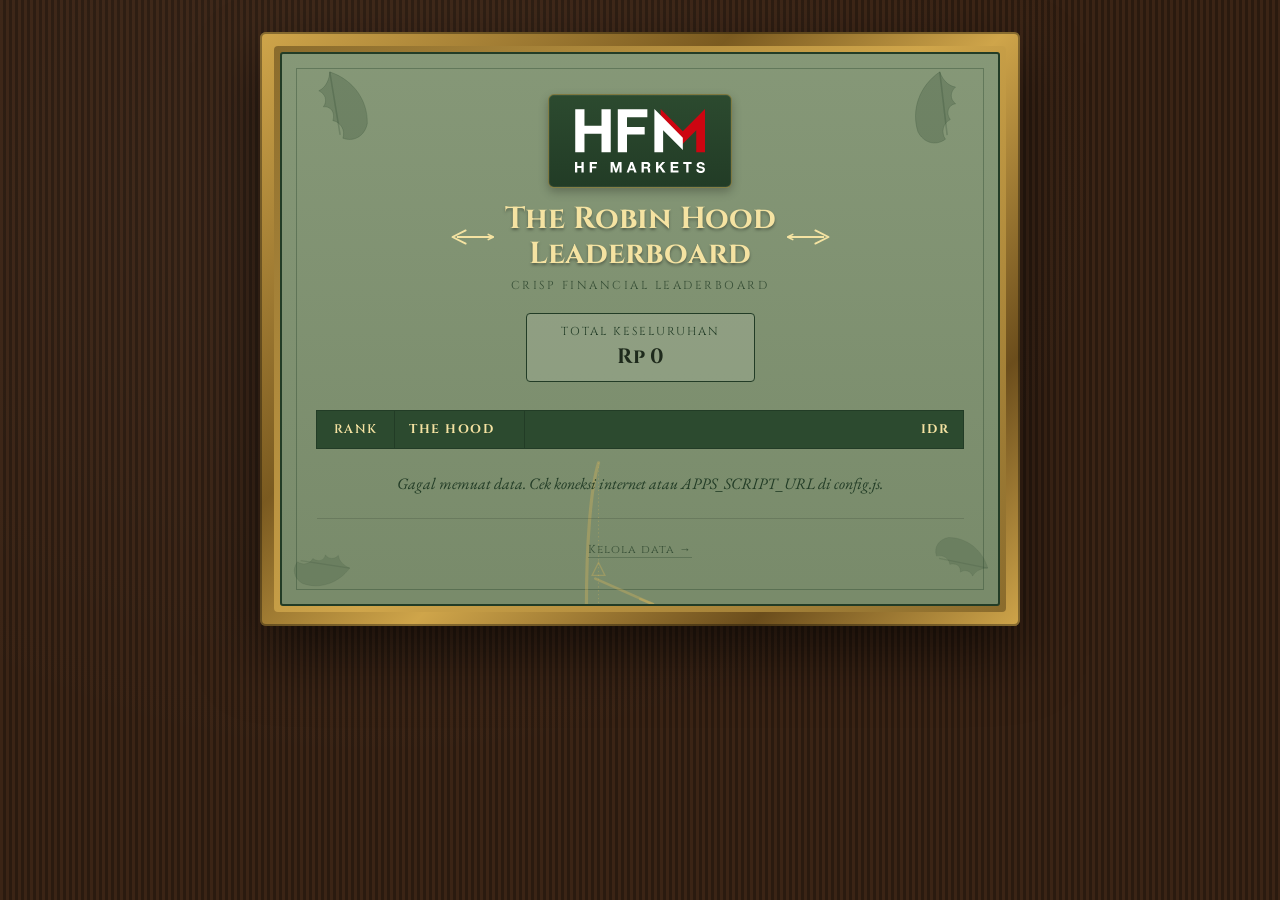
<file: index.html>
<!doctype html>
<html lang="id">
  <head>
    <meta charset="UTF-8" />
    <meta name="viewport" content="width=device-width, initial-scale=1.0" />
    <title>The Robin Hood Leaderboard — HFM</title>
    <link rel="preconnect" href="https://fonts.googleapis.com" />
    <link rel="preconnect" href="https://fonts.gstatic.com" crossorigin />
    <link
      href="https://fonts.googleapis.com/css2?family=Cinzel:wght@500;600;700;900&family=EB+Garamond:ital,wght@0,400;0,500;0,600;1,400&display=swap"
      rel="stylesheet"
    />
    <link rel="stylesheet" href="style.css" />
  </head>
  <!-- config.js berisi APPS_SCRIPT_URL, diisi setelah kamu deploy backend (lihat README.md) -->
  <body>
    <div class="wood-stage">
      <div class="frame">
        <div class="frame-inner">
          <div class="board">
            <!-- corner ornaments -->
            <svg class="leaf leaf-tl" viewBox="0 0 120 120">
              <use href="#oak-leaf" />
            </svg>
            <svg class="leaf leaf-tr" viewBox="0 0 120 120">
              <use href="#oak-leaf" />
            </svg>

            <header class="board-header">
              <div class="brand">
                <div class="brand-badge">
                  <img
                    class="brand-logo"
                    src="hfm-logo.svg"
                    alt="HFM - HF Markets"
                  />
                </div>
              </div>

              <h1 class="title">
                <svg class="arrow arrow-left" viewBox="0 0 60 24">
                  <use href="#arrow-icon" />
                </svg>
                <span>The Robin Hood<br />Leaderboard</span>
                <svg class="arrow arrow-right" viewBox="0 0 60 24">
                  <use href="#arrow-icon" />
                </svg>
              </h1>

              <p class="tagline">Crisp Financial Leaderboard</p>

              <div class="total-box">
                <span class="total-label">Total Keseluruhan</span>
                <span class="total-value" id="totalValue">Rp 0</span>
              </div>
            </header>

            <div class="table-wrap">
              <table class="board-table" id="boardTable">
                <thead>
                  <tr>
                    <th class="col-rank">Rank</th>
                    <th class="col-hood">The Hood</th>
                    <th class="col-idr">IDR</th>
                  </tr>
                </thead>
                <tbody id="boardBody">
                  <tr>
                    <td colspan="3" class="loading-row">Memuat data…</td>
                  </tr>
                </tbody>
              </table>

              <svg class="bow" viewBox="0 0 140 480">
                <use href="#bow-icon" />
              </svg>
            </div>

            <p class="updated-note" id="updatedNote"></p>
            <p class="admin-link"><a href="admin.html">Kelola data →</a></p>

            <svg class="leaf leaf-bl" viewBox="0 0 120 120">
              <use href="#oak-leaf" />
            </svg>
            <svg class="leaf leaf-br" viewBox="0 0 120 120">
              <use href="#oak-leaf" />
            </svg>
          </div>
        </div>
      </div>
    </div>

    <!-- reusable SVG symbols -->
    <svg width="0" height="0" style="position: absolute">
      <defs>
        <g id="oak-leaf">
          <path
            d="M60 10 C30 25 15 55 20 85 C25 100 40 108 55 100 C50 90 55 78 65 75 C60 65 65 55 75 55 C68 48 70 38 78 33 C68 30 62 20 60 10 Z"
          />
          <path d="M60 10 L58 95" stroke-width="2" fill="none" />
        </g>
        <g id="arrow-icon">
          <line x1="2" y1="12" x2="52" y2="12" stroke-width="2.5" />
          <path
            d="M40 3 L58 12 L40 21"
            fill="none"
            stroke-width="2.5"
            stroke-linejoin="round"
            stroke-linecap="round"
          />
          <line x1="2" y1="12" x2="10" y2="8" stroke-width="2" />
          <line x1="2" y1="12" x2="10" y2="16" stroke-width="2" />
        </g>
        <g id="bow-icon">
          <path
            d="M35 20 C10 100 10 380 35 460"
            fill="none"
            stroke-width="5"
            stroke-linecap="round"
          />
          <line
            x1="35"
            y1="20"
            x2="35"
            y2="460"
            stroke-width="1.4"
            stroke-dasharray="2 4"
          />
          <line
            x1="30"
            y1="200"
            x2="120"
            y2="240"
            stroke-width="4"
            stroke-linecap="round"
          />
          <path
            d="M120 240 L100 232 M120 240 L100 248"
            stroke-width="4"
            stroke-linecap="round"
          />
          <path d="M25 195 L45 195 L35 175 Z" />
        </g>
      </defs>
    </svg>

    <script src="config.js"></script>
    <script src="script.js"></script>
  </body>
</html>
</file>
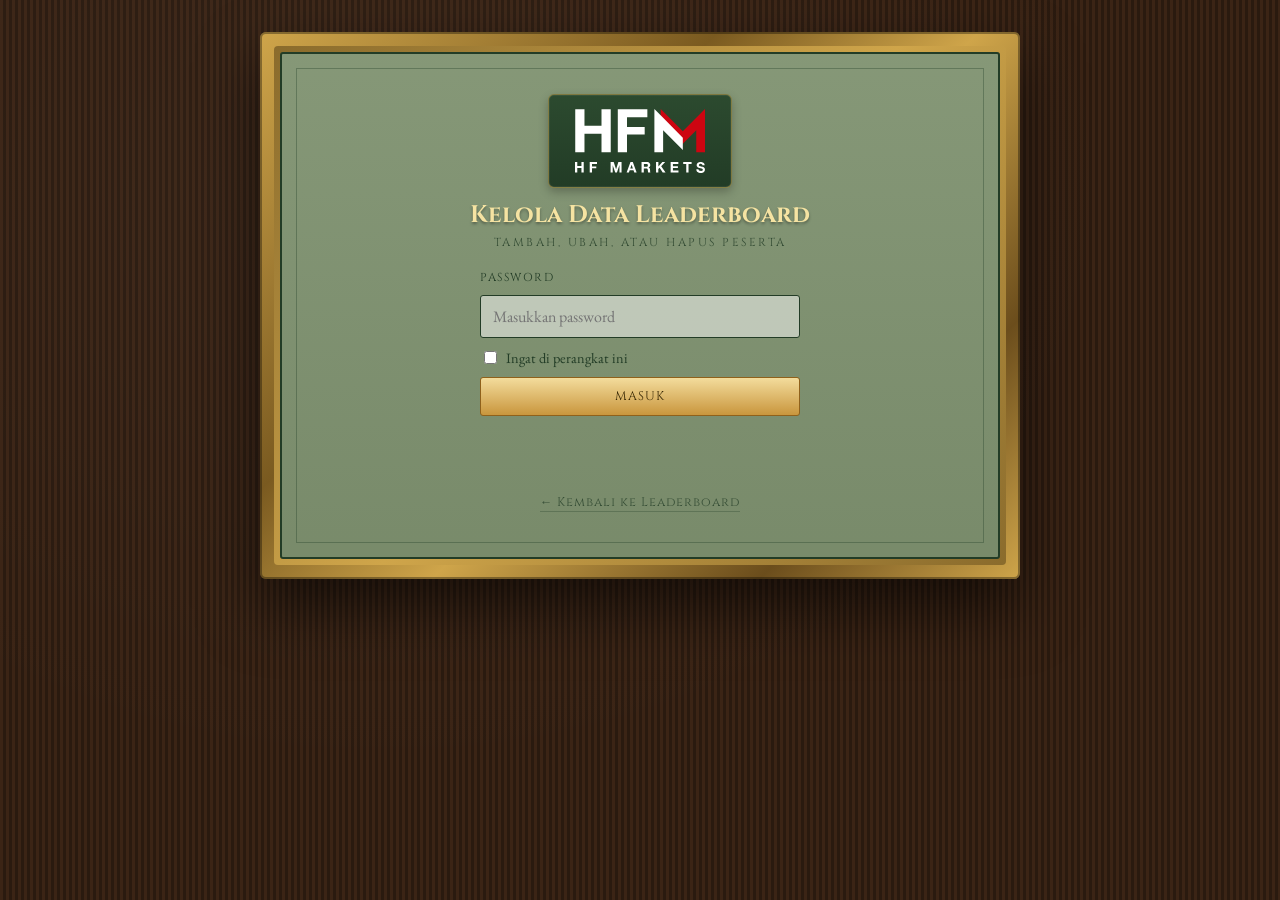
<file: admin.html>
<!DOCTYPE html>
<html lang="id">
<head>
<meta charset="UTF-8">
<meta name="viewport" content="width=device-width, initial-scale=1.0">
<title>Kelola Data — The Robin Hood Leaderboard</title>
<link rel="preconnect" href="https://fonts.googleapis.com">
<link rel="preconnect" href="https://fonts.gstatic.com" crossorigin>
<link href="https://fonts.googleapis.com/css2?family=Cinzel:wght@500;600;700;900&family=EB+Garamond:ital,wght@0,400;0,500;0,600;1,400&display=swap" rel="stylesheet">
<link rel="stylesheet" href="style.css">
<link rel="stylesheet" href="admin.css">
</head>
<body>

  <div class="wood-stage">
    <div class="frame">
      <div class="frame-inner">
        <div class="board admin-board">

          <header class="board-header">
            <div class="brand">
              <div class="brand-badge">
                <img class="brand-logo" src="hfm-logo.svg" alt="HFM - HF Markets">
              </div>
            </div>
            <h1 class="title admin-title"><span>Kelola Data Leaderboard</span></h1>
            <p class="tagline">Tambah, ubah, atau hapus peserta</p>
          </header>

          <!-- LOGIN -->
          <div id="loginPanel" class="login-panel">
            <label for="passwordInput">Password</label>
            <input type="password" id="passwordInput" placeholder="Masukkan password" autocomplete="current-password">
            <label class="remember-row">
              <input type="checkbox" id="rememberBox"> Ingat di perangkat ini
            </label>
            <button id="loginBtn" class="btn btn-primary">Masuk</button>
            <p id="loginError" class="admin-error"></p>
          </div>

          <!-- EDITOR (hidden until login) -->
          <div id="editorPanel" class="editor-panel" hidden>
            <div class="admin-toolbar">
              <button id="addRowBtn" class="btn btn-ghost">+ Tambah Peserta</button>
              <button id="saveBtn" class="btn btn-primary">Simpan Perubahan</button>
              <button id="logoutBtn" class="btn btn-text">Keluar</button>
            </div>

            <p id="statusMsg" class="admin-status"></p>

            <div class="table-wrap">
              <table class="board-table admin-table">
                <thead>
                  <tr>
                    <th>Nama</th>
                    <th class="col-hood">Kode</th>
                    <th class="col-idr">Jumlah (Rp)</th>
                    <th class="col-action"></th>
                  </tr>
                </thead>
                <tbody id="editorBody">
                  <tr><td colspan="4" class="loading-row">Memuat data…</td></tr>
                </tbody>
              </table>
            </div>
          </div>

          <p class="admin-link"><a href="index.html">← Kembali ke Leaderboard</a></p>
        </div>
      </div>
    </div>
  </div>

  <script src="config.js"></script>
  <script src="admin.js"></script>
</body>
</html>
</file>
<file: style.css>
:root {
  --wood-1: #3b2415;
  --wood-2: #2a1a0f;
  --gold-1: #d9b45a;
  --gold-2: #a9791f;
  --gold-3: #f3dc9c;
  --green-panel: #7f9270;
  --green-panel-dark: #6d7f60;
  --green-deep: #223c26;
  --green-header: #2c4a2f;
  --ink: #1e2a1c;
  --parchment-line: rgba(30, 42, 28, 0.18);
  --rank-gold: #b9862c;
  --rank-silver: #c9cdd1;
  --rank-bronze: #c9793f;
}

* {
  box-sizing: border-box;
}

html {
  margin: 0;
  min-height: 100%;
  width: 100%;
}

/* ---------- PERUBAHAN MENJADI ---------- */
body {
  margin: 0;
  min-height: 100vh;
  width: 100%;
  font-family: "EB Garamond", serif;
  color: var(--ink);
  /* Background tetap di body sebagai fondasi paling belakang */
  background:
    radial-gradient(
      ellipse at 30% 20%,
      rgba(255, 255, 255, 0.03),
      transparent 60%
    ),
    repeating-linear-gradient(90deg, var(--wood-1) 0 3px, var(--wood-2) 3px 6px);
}

.wood-stage {
  position: fixed;
  top: 0;
  left: 0;
  width: 100%;
  height: 100%;
  display: flex;
  align-items: flex-start;
  justify-content: center;
  padding: 32px 16px;
  overflow-y: auto;
  z-index: 1;
}

/* ---------- frame ---------- */
.frame {
  max-width: 760px;
  width: 100%;
  padding: 14px;
  border-radius: 6px;
  background: linear-gradient(
    135deg,
    #cfa54a,
    #7a5a20 35%,
    #cfa54a 55%,
    #6b4d1c 80%,
    #cfa54a
  );
  box-shadow:
    0 30px 60px rgba(0, 0, 0, 0.55),
    inset 0 0 0 2px rgba(0, 0, 0, 0.35);
}

.frame-inner {
  padding: 6px;
  border-radius: 4px;
  background: linear-gradient(135deg, #8a6b2c, #cfa54a, #8a6b2c);
}

/* ---------- board / parchment ---------- */
.board {
  position: relative;
  background:
    linear-gradient(180deg, rgba(255, 255, 255, 0.05), rgba(0, 0, 0, 0.05)),
    var(--green-panel);
  border: 2px solid var(--green-deep);
  border-radius: 3px;
  padding: 40px 34px 30px;
  overflow: hidden;
}

.board::before {
  content: "";
  position: absolute;
  inset: 14px;
  border: 1px solid rgba(34, 60, 38, 0.35);
  pointer-events: none;
}

.leaf {
  position: absolute;
  width: 90px;
  height: 90px;
  fill: rgba(34, 60, 38, 0.22);
  stroke: rgba(34, 60, 38, 0.22);
  stroke-width: 1;
}
.leaf-tl {
  top: 10px;
  left: 8px;
  transform: scaleX(-1) rotate(8deg);
}
.leaf-tr {
  top: 10px;
  right: 8px;
  transform: rotate(-8deg);
}
.leaf-bl {
  bottom: 6px;
  left: 4px;
  width: 70px;
  height: 70px;
  transform: scaleX(-1) rotate(-100deg);
  opacity: 0.7;
}
.leaf-br {
  bottom: 6px;
  right: 4px;
  width: 70px;
  height: 70px;
  transform: rotate(100deg);
  opacity: 0.7;
}

/* ---------- header ---------- */
.board-header {
  text-align: center;
  position: relative;
  z-index: 1;
}

.brand {
  display: flex;
  flex-direction: column;
  align-items: center;
  margin-bottom: 10px;
}

.brand-badge {
  display: inline-flex;
  align-items: center;
  justify-content: center;
  padding: 14px 26px;
  border-radius: 6px;
  background: linear-gradient(180deg, var(--green-header), var(--green-deep));
  border: 1px solid rgba(217, 180, 90, 0.5);
  box-shadow:
    inset 0 0 0 1px rgba(255, 255, 255, 0.06),
    0 4px 10px rgba(0, 0, 0, 0.25);
}

.brand-logo {
  display: block;
  width: 130px;
  height: auto;
}

.title {
  font-family: "Cinzel", serif;
  font-weight: 700;
  font-size: 1.9rem;
  line-height: 1.15;
  color: #f5e3a2;
  text-shadow: 0 2px 3px rgba(0, 0, 0, 0.35);
  display: flex;
  align-items: center;
  justify-content: center;
  gap: 10px;
  margin: 14px 0 6px;
}
.title span {
  display: inline-block;
}
.arrow {
  width: 44px;
  height: 18px;
  fill: none;
  stroke: #f5e3a2;
  flex-shrink: 0;
}
.arrow-right {
  transform: scaleX(1);
}
.arrow-left {
  transform: scaleX(-1);
}

.tagline {
  font-family: "Cinzel", serif;
  font-size: 0.72rem;
  letter-spacing: 2.5px;
  text-transform: uppercase;
  color: var(--green-deep);
  opacity: 0.8;
  margin: 0 0 20px;
}

.total-box {
  display: inline-flex;
  flex-direction: column;
  align-items: center;
  gap: 4px;
  padding: 10px 34px;
  border: 1.5px solid var(--green-deep);
  border-radius: 4px;
  background: rgba(255, 255, 255, 0.12);
  margin-bottom: 28px;
}
.total-label {
  font-family: "Cinzel", serif;
  font-size: 0.72rem;
  letter-spacing: 2px;
  text-transform: uppercase;
  color: var(--green-deep);
}
.total-value {
  font-family: "Cinzel", serif;
  font-weight: 700;
  font-size: 1.3rem;
  color: var(--ink);
}

/* ---------- table ---------- */
.table-wrap {
  position: relative;
}

.board-table {
  width: 100%;
  border-collapse: collapse;
  position: relative;
  z-index: 1;
}

.board-table thead th {
  font-family: "Cinzel", serif;
  font-size: 0.78rem;
  letter-spacing: 1.5px;
  text-transform: uppercase;
  color: #f5e3a2;
  background: var(--green-header);
  padding: 10px 14px;
  text-align: left;
  border: 1px solid var(--green-deep);
}
.board-table thead th.col-rank {
  width: 78px;
  text-align: center;
}
.board-table thead th.col-hood {
  width: 130px;
}
.board-table thead th.col-idr {
  text-align: right;
}

.board-table tbody td {
  padding: 9px 14px;
  border-bottom: 1px solid var(--parchment-line);
  font-size: 1rem;
}

.board-table tbody tr:nth-child(even) {
  background: rgba(255, 255, 255, 0.06);
}

.col-rank {
  text-align: center;
  font-weight: 600;
}
.col-idr {
  text-align: right;
  font-variant-numeric: tabular-nums;
}

.hood-chip {
  display: inline-block;
  min-width: 34px;
  text-align: center;
  padding: 3px 10px;
  border-radius: 3px;
  border: 1px solid var(--green-deep);
  background: rgba(255, 255, 255, 0.35);
  font-weight: 600;
  letter-spacing: 0.5px;
}

tr.rank-1 .col-rank {
  background: var(--rank-gold);
  color: #fff;
}
tr.rank-2 .col-rank {
  background: var(--rank-silver);
  color: #333;
}
tr.rank-3 .col-rank {
  background: var(--rank-bronze);
  color: #fff;
}
tr.rank-1 td,
tr.rank-2 td,
tr.rank-3 td {
  font-weight: 600;
}
tr.rank-1 .col-idr {
  color: #8a5a00;
}
tr.rank-2 .col-idr {
  color: #5b6165;
}
tr.rank-3 .col-idr {
  color: #8a4a1a;
}

.loading-row,
.error-row {
  text-align: center;
  padding: 24px !important;
  font-style: italic;
  color: var(--green-deep);
}

.bow {
  position: absolute;
  top: 40px;
  right: 46%;
  width: 90px;
  height: auto;
  fill: none;
  stroke: rgba(217, 180, 90, 0.35);
  stroke-width: 2;
  z-index: 0;
  pointer-events: none;
  display: none;
}

.admin-link {
  text-align: center;
  margin-top: 10px;
}
.admin-link a {
  font-family: "Cinzel", serif;
  font-size: 0.72rem;
  letter-spacing: 1px;
  color: var(--green-deep);
  text-decoration: none;
  border-bottom: 1px solid rgba(34, 60, 38, 0.4);
  opacity: 0.75;
}
.admin-link a:hover {
  opacity: 1;
}

.updated-note {
  text-align: center;
  font-size: 0.78rem;
  color: var(--green-deep);
  opacity: 0.75;
  margin-top: 18px;
  font-style: italic;
}

@media (min-width: 620px) {
  .bow {
    display: block;
  }
}

@media (max-width: 480px) {
  .board {
    padding: 30px 14px 22px;
  }
  .title {
    font-size: 1.4rem;
    gap: 6px;
  }
  .arrow {
    width: 26px;
  }
  .brand-badge {
    padding: 10px 18px;
  }
  .brand-logo {
    width: 96px;
  }
  .total-box {
    padding: 8px 20px;
  }
  .total-value {
    font-size: 1.05rem;
  }
  .board-table thead th,
  .board-table tbody td {
    padding: 7px 8px;
    font-size: 0.85rem;
  }
  .board-table thead th.col-hood {
    width: 90px;
  }
}
</file>
<file: admin.css>
.admin-title{ justify-content:center; font-size: 1.5rem; }
.admin-title span{ display:inline-block; }

.admin-link{
  text-align:center;
  margin-top: 18px;
}
.admin-link a{
  font-family:'Cinzel', serif;
  font-size:.78rem;
  letter-spacing:1px;
  color: var(--green-deep);
  text-decoration:none;
  border-bottom: 1px solid rgba(34,60,38,0.4);
}
.admin-link a:hover{ opacity:.75; }

/* ---------- login ---------- */
.login-panel{
  max-width: 320px;
  margin: 10px auto 20px;
  display:flex;
  flex-direction:column;
  gap: 10px;
}
.login-panel label{
  font-family:'Cinzel', serif;
  font-size:.72rem;
  letter-spacing:1.5px;
  text-transform:uppercase;
  color: var(--green-deep);
}
.login-panel input[type="password"]{
  padding: 10px 12px;
  border: 1.5px solid var(--green-deep);
  border-radius: 3px;
  background: rgba(255,255,255,0.5);
  font-family:'EB Garamond', serif;
  font-size: 1rem;
}
.remember-row{
  display:flex;
  align-items:center;
  gap: 6px;
  flex-direction:row !important;
  text-transform:none !important;
  letter-spacing:0 !important;
  font-family:'EB Garamond', serif !important;
  font-size: .9rem !important;
}

.admin-error{
  color: #8a2f1c;
  font-size:.85rem;
  min-height: 1.2em;
  text-align:center;
}

/* ---------- buttons ---------- */
.btn{
  font-family:'Cinzel', serif;
  font-size:.78rem;
  letter-spacing:1px;
  text-transform:uppercase;
  padding: 10px 18px;
  border-radius: 3px;
  border: 1.5px solid var(--green-deep);
  cursor:pointer;
  background: rgba(255,255,255,0.25);
  color: var(--ink);
  transition: transform .05s ease, background .15s ease;
}
.btn:hover{ background: rgba(255,255,255,0.45); }
.btn:active{ transform: translateY(1px); }

.btn-primary{
  background: linear-gradient(180deg, #f3dc9c, #c9963d);
  border-color: #8f611b;
  color: #3a2a06;
}
.btn-primary:hover{ background: linear-gradient(180deg, #f7e6b3, #d6a54a); }

.btn-ghost{ background: transparent; }
.btn-text{
  border: none;
  background: none;
  color: var(--green-deep);
  text-decoration: underline;
}

/* ---------- toolbar ---------- */
.admin-toolbar{
  display:flex;
  flex-wrap:wrap;
  gap: 10px;
  justify-content:center;
  margin-bottom: 12px;
}

.admin-status{
  text-align:center;
  min-height: 1.3em;
  font-size:.88rem;
  margin: 0 0 10px;
}
.admin-status.ok{ color: #2c4a2f; }
.admin-status.err{ color: #8a2f1c; }

/* ---------- editor table ---------- */
.admin-table thead th.col-action{ width: 48px; }
.admin-table tbody td{ vertical-align: middle; }

.admin-table input[type="text"],
.admin-table input[type="number"]{
  width: 100%;
  padding: 6px 8px;
  border: 1px solid rgba(34,60,38,0.4);
  border-radius: 3px;
  background: rgba(255,255,255,0.55);
  font-family:'EB Garamond', serif;
  font-size: .95rem;
}
.admin-table input[type="number"]{ text-align:right; }

.row-delete{
  background:none;
  border:none;
  cursor:pointer;
  font-size: 1.1rem;
  color: #8a2f1c;
  line-height:1;
}
.row-delete:hover{ opacity:.7; }

tr.row-dirty td{ background: rgba(217,180,90,0.18); }
tr.row-new td{ background: rgba(140,180,120,0.18); }
</file>
